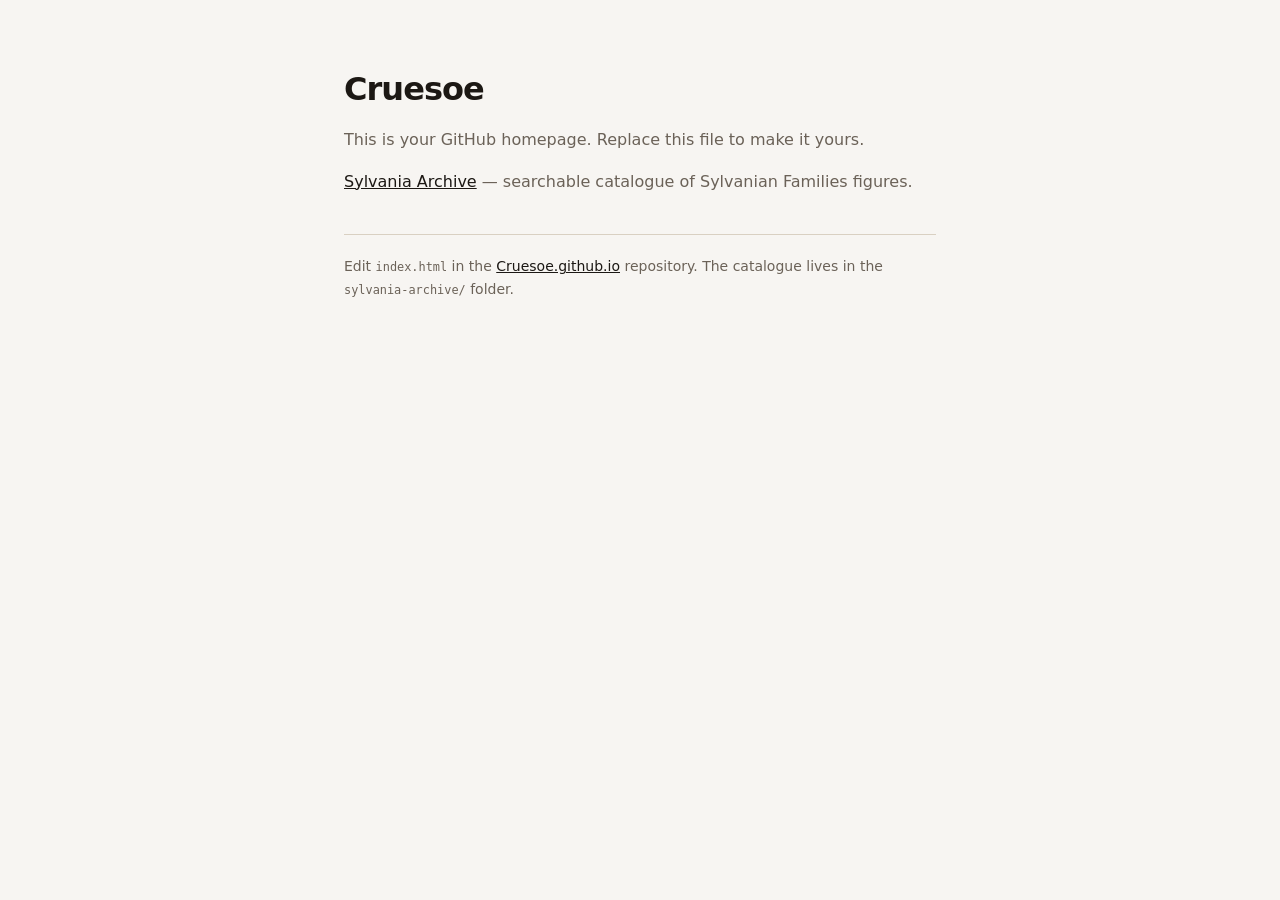
<file: index.html>
<!DOCTYPE html>
<html lang="en">
  <head>
    <meta charset="utf-8" />
    <meta name="viewport" content="width=device-width, initial-scale=1" />
    <title>Cruesoe</title>
    <meta name="description" content="Cruesoe’s GitHub homepage." />
    <style>
      :root {
        --bg: #f7f5f2;
        --ink: #1c1814;
        --muted: #6b6258;
        --line: #d9d0c2;
      }
      * { box-sizing: border-box; }
      body {
        margin: 0;
        min-height: 100dvh;
        font: 16px/1.6 system-ui, "Segoe UI", sans-serif;
        color: var(--ink);
        background: var(--bg);
      }
      main {
        max-width: 40rem;
        margin: 0 auto;
        padding: 4rem 1.5rem;
      }
      h1 {
        font-size: 2rem;
        font-weight: 600;
        letter-spacing: -0.03em;
        margin: 0 0 0.75rem;
      }
      p { margin: 0 0 1rem; color: var(--muted); }
      a { color: var(--ink); }
      .hint {
        margin-top: 2.5rem;
        padding-top: 1.25rem;
        border-top: 1px solid var(--line);
        font-size: 0.875rem;
      }
      code {
        font-family: ui-monospace, SFMono-Regular, Menlo, monospace;
        font-size: 0.85em;
      }
    </style>
  </head>
  <body>
    <main>
      <h1>Cruesoe</h1>
      <p>This is your GitHub homepage. Replace this file to make it yours.</p>
      <p><a href="/sylvania-archive/">Sylvania Archive</a> — searchable catalogue of Sylvanian Families figures.</p>
      <p class="hint">
        Edit <code>index.html</code> in the
        <a href="https://github.com/Cruesoe/Cruesoe.github.io">Cruesoe.github.io</a>
        repository. The catalogue lives in the <code>sylvania-archive/</code> folder.
      </p>
    </main>
  </body>
</html>
</file>
